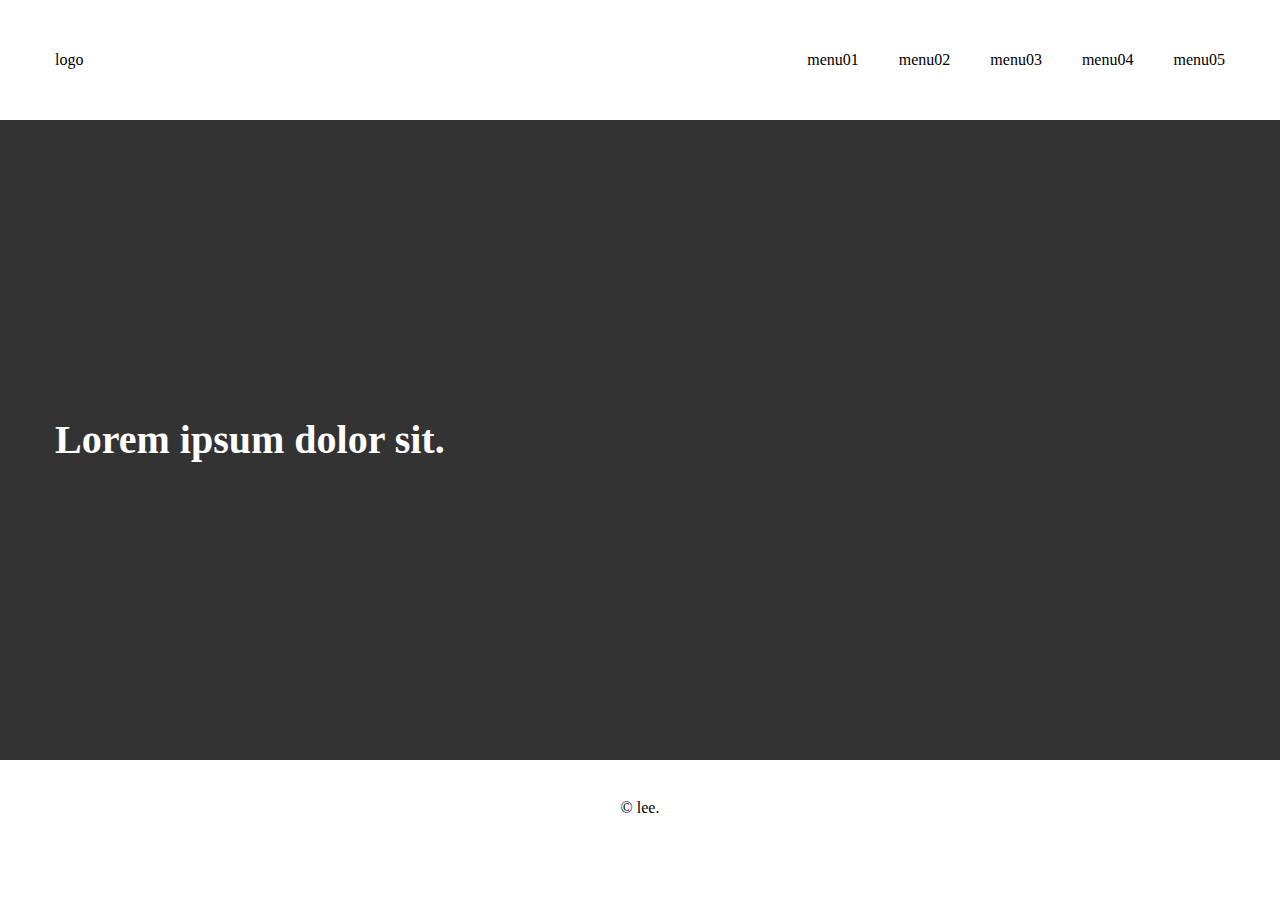
<file: index.html>
<!DOCTYPE html>
<html lang="ko">

<head>
    <meta charset="UTF-8">
    <meta name="viewport" content="width=device-width, initial-scale=1.0">
    <title>반응형연습02</title>
    <link rel="stylesheet" href="./css/reset.css">
    <link rel="stylesheet" href="./css/style.css">
</head>

<body>
    <header class="header">
        <div class="inner">
            <h1>
                <a href="/">logo</a>
            </h1>
            <nav class="gnb">
                <a href="">menu01</a>
                <a href="">menu02</a>
                <a href="">menu03</a>
                <a href="">menu04</a>
                <a href="">menu05</a>
            </nav>
        </div>
    </header>
    <main id="content">
        <section class="main_visual">
            <h2>Lorem ipsum dolor sit.</h2>
        </section>
    </main>
    <footer class="footer">
        &copy; lee.
    </footer>


</body>

</html>
</file>
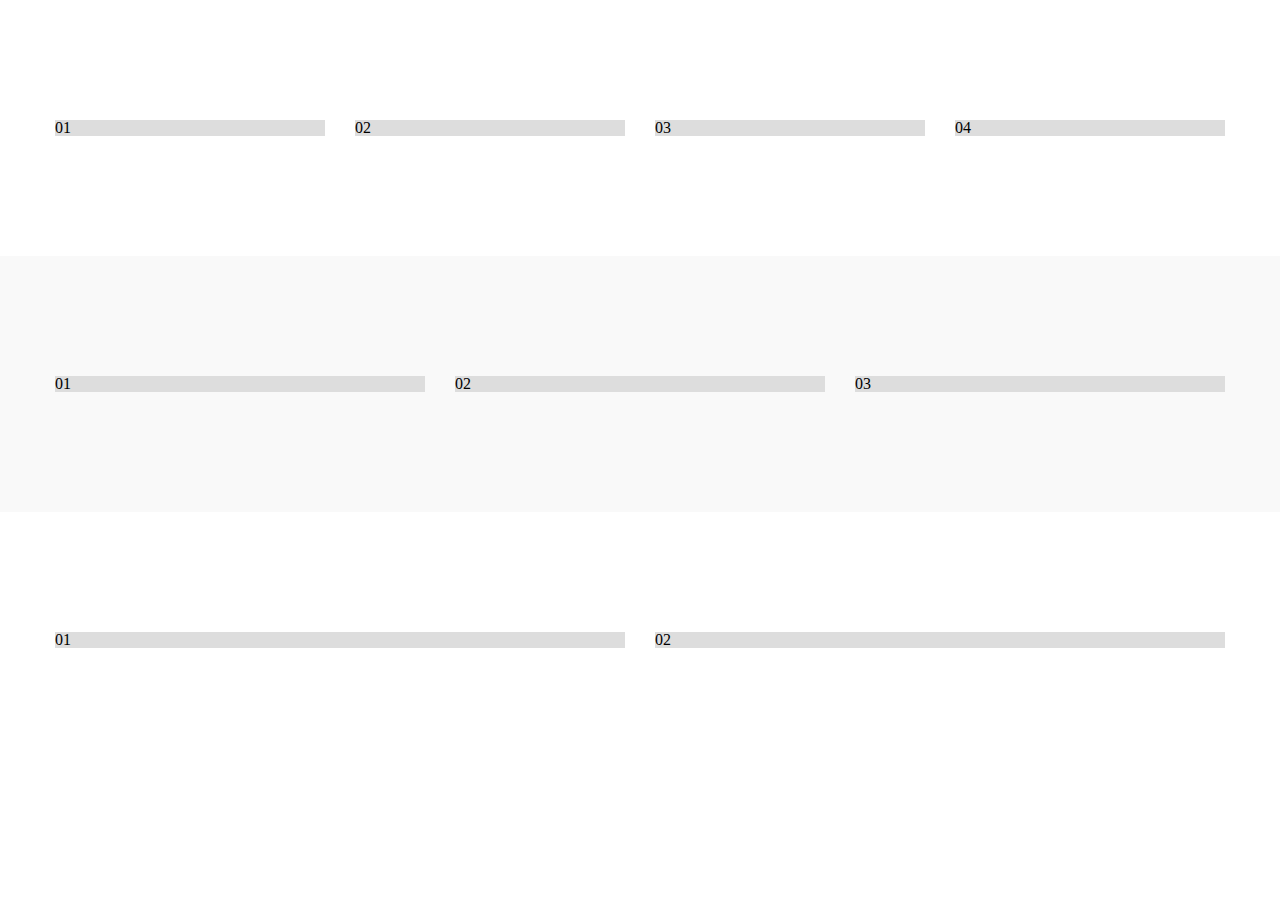
<file: tr01.html>
<!DOCTYPE html>
<html lang="ko">

<head>
    <meta charset="UTF-8">
    <meta name="viewport" content="width=device-width, initial-scale=1.0">
    <title>연습01</title>
    <link rel="stylesheet" href="./css/reset.css">
    <link rel="stylesheet" href="./css/tr01.css">
</head>

<body>
    <section class="main_content">
        <div class="inner">
            <div class="itm">01</div>
            <div class="itm">02</div>
            <div class="itm">03</div>
            <div class="itm">04</div>
        </div>
    </section>

    <section class="main_event">
        <div class="inner">
            <div class="itm">01</div>
            <div class="itm">02</div>
            <div class="itm">03</div>
        </div>
    </section>

    <section class="main_customer">
        <div class="inner">
            <div class="itm">01</div>
            <div class="itm">02</div>
        </div>
    </section>
</body>

</html>
</file>
<file: css/style.css>
.header .inner {
    display: flex;

    align-items: center;
    height: 120px;
    max-width: 1170px;
    margin: 0 auto;
}

.header .gnb {
    display: flex;
    gap: 40px;
    margin-left: auto;
}

.main_visual {
    position: relative;
    height: 640px;
    background: #333;
}

.main_visual h2 {
    position: absolute;
    top: 50%;
    left: 50%;

    transform: translate(-50%, -50%);

    max-width: 1170px;
    width: 100%;

    color: #fff;
    font-size: 40px;
    font-weight: 900;
}

.footer {
    padding: 40px 0;
    text-align: center;
}
</file>
<file: css/tr01.css>
* {
    outline: 1px solid tomato--;
}

.inner {
    max-width: 1170px;
    margin: 0 auto;
}

.itm {
    background: #ddd;
}


.main_content {
    padding: 120px 0;
}

.main_content .inner {
    display: flex;
    gap: 30px;
}

.main_content .inner .itm {
    flex: 1;
}


.main_event {
    padding: 120px 0;
    background: #f9f9f9;
}

.main_event .inner {
    display: flex;
    gap: 30px;
}

.main_event .inner .itm {
    flex: 1;
}

.main_customer {
    padding: 120px 0;
}

.main_customer .inner {
    display: flex;
    gap: 30px;
}

.main_customer .inner .itm {
    flex: 1;
}
</file>
